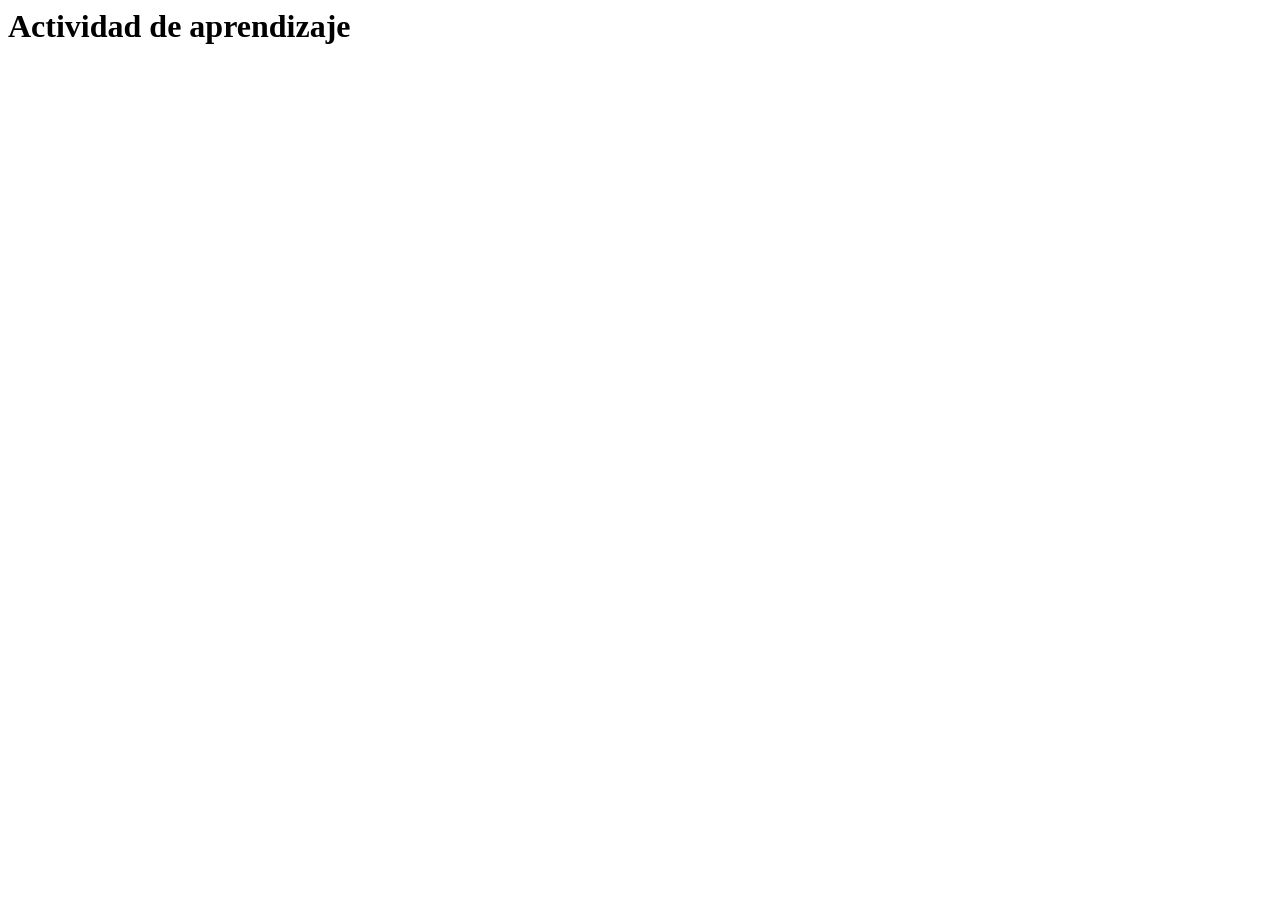
<file: 01-analisis/Actividad 2/04-Especificaciones de software/actividades/actividad.html>
<html lang="en">
<head>
  <meta charset="UTF-8">
  <meta http-equiv="X-UA-Compatible" content="IE=edge">
  <meta name="viewport" content="width=device-width, initial-scale=1.0">
  <title>Actividad de aprendizaje</title>
</head>
<body>
  <h1>Actividad de aprendizaje</h1>
</body>
</html>
</file>
